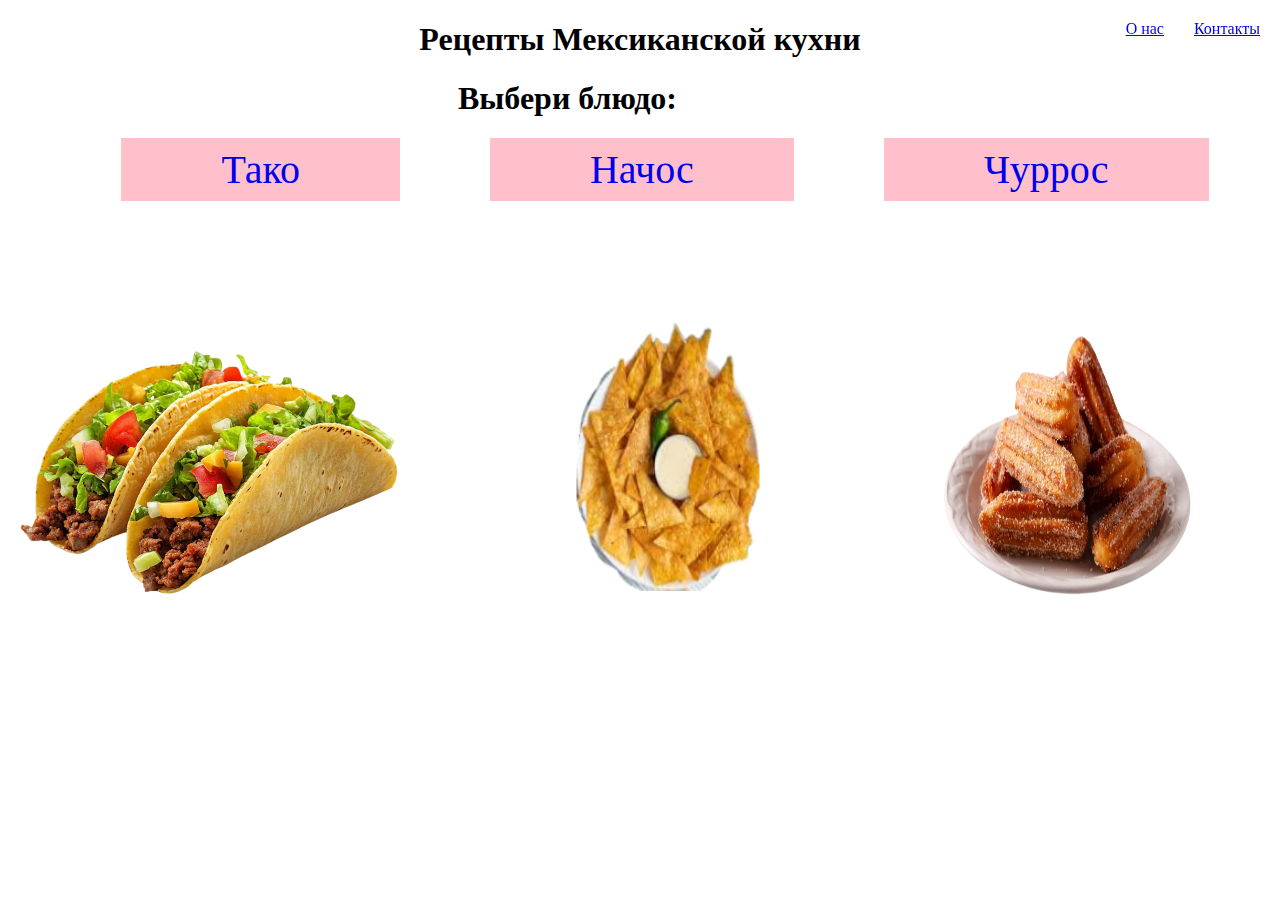
<file: index.html>
<!DOCTYPE html>
<html lang="ru">
<head>
    <meta charset="UTF-8">
    <meta name="viewport" content="width=device-width, initial-scale=1.0">
    <title>Recipes</title>
    <link rel="stylesheet" href="style.css">
</head>
<body id="mainpage">
   <h1 class="title">Рецепты Мексиканской кухни</h1>
   <h1 class="vybor">Выбери блюдо:</h1>
    <ul class="nav">  
    <li><a class="cj" href="recipes/tako.html"> Тако </a></li>
    <li><a class="cj" href="recipes/nachos.html"> Начос</a></li>
    <li><a class="cj" href="recipes/churros.html">Чуррос</a></li>
    </ul>
    <div class="panel">
    <a href="https://t.me/elyasuperova">О нас</a>
    <a href="https://t.me/elyasuperova">Контакты</a>
    </div>
    <div class="photos">
      <img src="images/такос.png" alt="Тут должно быть Тако...">
      <img src="images/начос.png" alt="Тут должен быть Начос...">
      <img src="images/чуррос.png" alt="Тут должен быть Чуррос...">
    </div>
    <!-- 
    <input type="text" placeholder="Введите текст">
    <div id="some_id" title="daundaun">Some text</div>
  <p class="main_text">Lorem, ipsum dolor sit amet consectetur adipisicing elit. Necessitatibus, perferendis nam eum id veritatis asperiores voluptates esse corrupti ea distinctio obcaecati repellat doloribus laudantium temporibus nihil pariatur laborum suscipit mollitia.</p>
    <div class="block">Simple Dimple net pop It :D</div>

    <span class="Spanne">SIMLOE </span>
  <div id="some_block">+</div>
    <div id="first" class="block"></div>
    <div id="second" class="block"></div>
    <div id="header">Шапка</div>
    <div id="main">Основная часть</div>
    <div id="aside">Боковая часть</div>
    <div id="footer">Футер</div>
-->

</body>
</html>
</file>
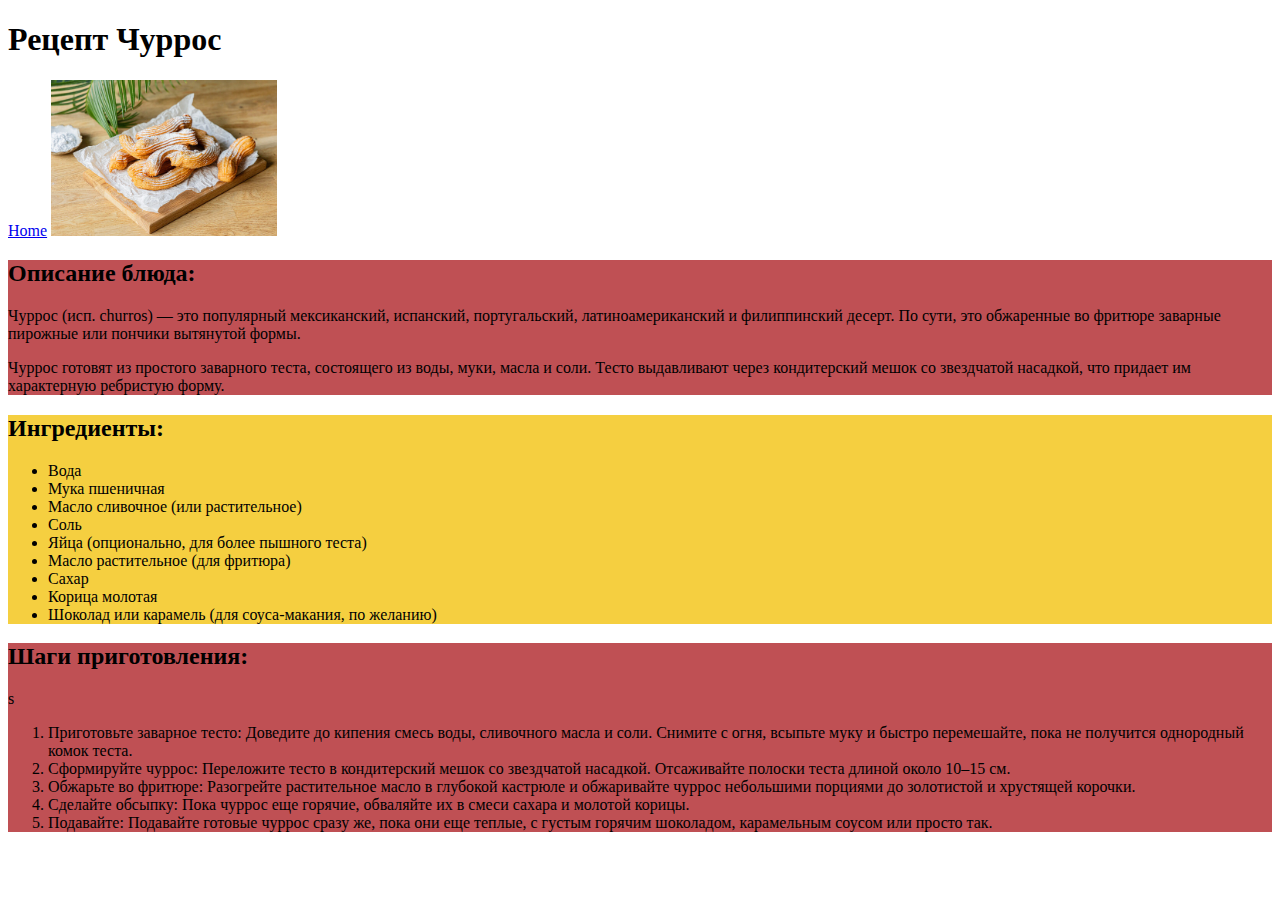
<file: recipes/churros.html>
<!DOCTYPE html>
<html lang="ru">
<head>
    <meta charset="UTF-8">
    <meta name="viewport" content="width=device-width, initial-scale=1.0">
    <title>Чуррос</title>
    <link rel="stylesheet" href="../style.css">
</head>
<body>
    <h1>Рецепт Чуррос</h1>
    <a href="../index.html">Home</a>
    <img src="../images/churros.png" alt="Так выглядит Чуррос">
    <div class="opisanie"><h2>Описание блюда:</h2>
    <p>Чуррос (исп. churros) — это популярный мексиканский, испанский, португальский, латиноамериканский и филиппинский десерт. По сути, это обжаренные во фритюре заварные пирожные или пончики вытянутой формы.</p>
    <p>Чуррос готовят из простого заварного теста, состоящего из воды, муки, масла и соли. Тесто выдавливают через кондитерский мешок со звездчатой насадкой, что придает им характерную ребристую форму.</p>
    </div>
    <div class="ingr"><h2>Ингредиенты:</h2>
    <ul>
        <li>Вода</li>
        <li>Мука пшеничная</li>
        <li>Масло сливочное (или растительное)</li>
        <li>Соль</li>
        <li>Яйца (опционально, для более пышного теста)</li>
        <li>Масло растительное (для фритюра)</li>
        <li>Сахар</li>
        <li>Корица молотая</li>
        <li>Шоколад или карамель (для соуса-макания, по желанию)</li>
     </ul></div>
     <div class="shagi"><h2>Шаги приготовления:</h2>s
     <ol> 
        <li>Приготовьте заварное тесто: Доведите до кипения смесь воды, сливочного масла и соли. Снимите с огня, всыпьте муку и быстро перемешайте, пока не получится однородный комок теста.</li>
        <li>Сформируйте чуррос: Переложите тесто в кондитерский мешок со звездчатой насадкой. Отсаживайте полоски теста длиной около 10–15 см.</li>
        <li>Обжарьте во фритюре: Разогрейте растительное масло в глубокой кастрюле и обжаривайте чуррос небольшими порциями до золотистой и хрустящей корочки.</li>
        <li>Сделайте обсыпку: Пока чуррос еще горячие, обваляйте их в смеси сахара и молотой корицы.</li>
        <li>Подавайте: Подавайте готовые чуррос сразу же, пока они еще теплые, с густым горячим шоколадом, карамельным соусом или просто так.</li>
     </ol></div>


</body>
</html>
</file>
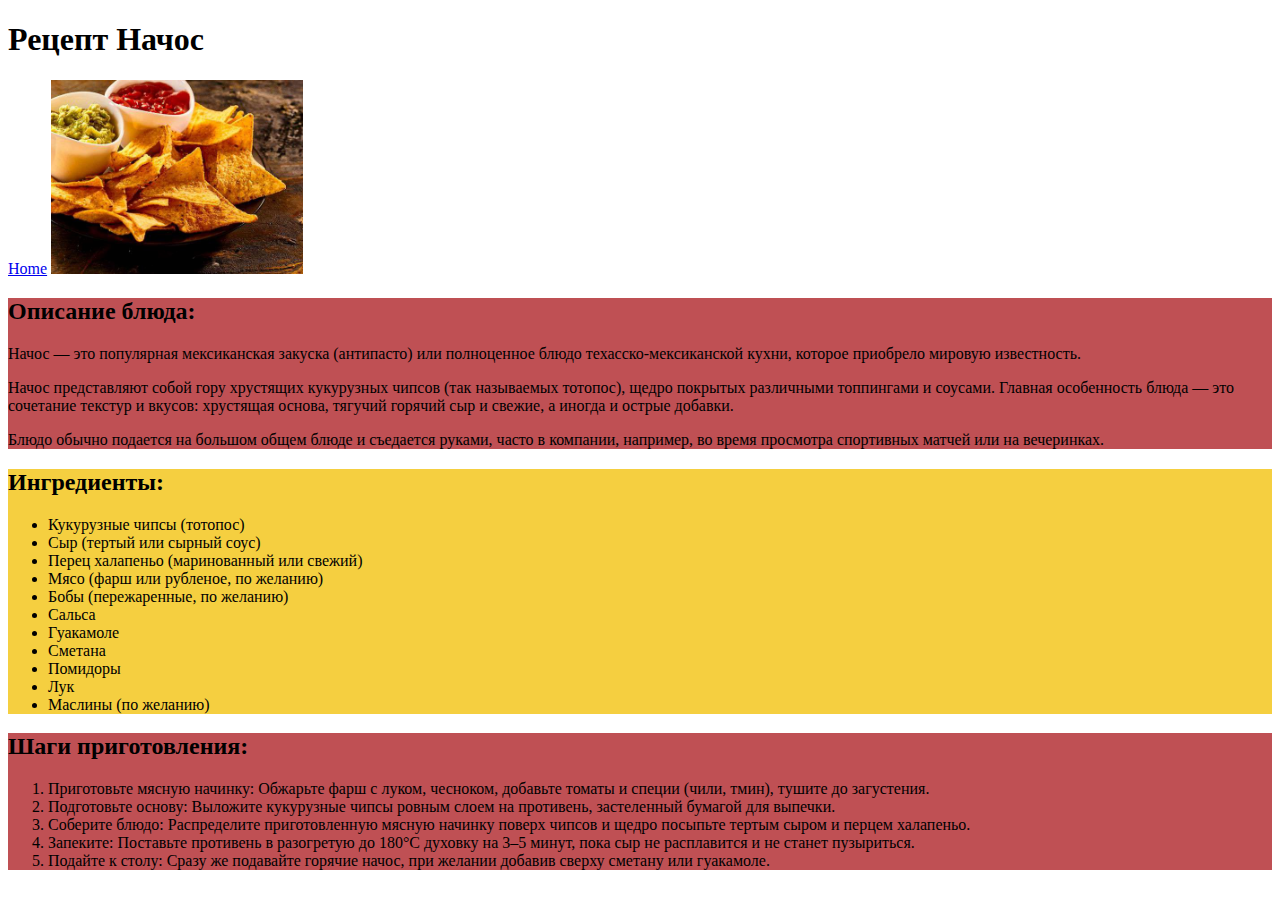
<file: recipes/nachos.html>
<!DOCTYPE html>
<html lang="ru">
<head>
    <meta charset="UTF-8">
    <meta name="viewport" content="width=device-width, initial-scale=1.0">
    <title>Начос</title>
    <link rel="stylesheet" href="../style.css">
</head>
<body>
    <h1>Рецепт Начос</h1>
    <a href="../index.html">Home</a>
    <img src="../images/nachos.png" alt="Так выглядит Начос">
    <div class="opisanie"><h2>Описание блюда:</h2>
    <p>Начос — это популярная мексиканская закуска (антипасто) или полноценное блюдо техасско-мексиканской кухни, которое приобрело мировую известность.</p>
    <p>Начос представляют собой гору хрустящих кукурузных чипсов (так называемых тотопос), щедро покрытых различными топпингами и соусами. Главная особенность блюда — это сочетание текстур и вкусов: хрустящая основа, тягучий горячий сыр и свежие, а иногда и острые добавки.</p>
    <p>Блюдо обычно подается на большом общем блюде и съедается руками, часто в компании, например, во время просмотра спортивных матчей или на вечеринках.</p>
    </div>
    <div class="ingr"><h2>Ингредиенты:</h2>
    <ul>
        <li>Кукурузные чипсы (тотопос)</li>
        <li>Сыр (тертый или сырный соус)</li>
        <li>Перец халапеньо (маринованный или свежий)</li>
        <li>Мясо (фарш или рубленое, по желанию)</li>
        <li>Бобы (пережаренные, по желанию)</li>
        <li>Сальса</li>
        <li>Гуакамоле</li>
        <li>Сметана</li>
        <li>Помидоры</li>
        <li>Лук</li>
        <li>Маслины (по желанию)</li>
    </ul> </div>
    <div class="shagi"><h2>Шаги приготовления:</h2>
    <ol>
        <li>Приготовьте мясную начинку: Обжарьте фарш с луком, чесноком, добавьте томаты и специи (чили, тмин), тушите до загустения.</li>
    <li>Подготовьте основу: Выложите кукурузные чипсы ровным слоем на противень, застеленный бумагой для выпечки.</li>
    <li>Соберите блюдо: Распределите приготовленную мясную начинку поверх чипсов и щедро посыпьте тертым сыром и перцем халапеньо.</li>
    <li>Запеките: Поставьте противень в разогретую до 180°C духовку на 3–5 минут, пока сыр не расплавится и не станет пузыриться.</li>
    <li>Подайте к столу: Сразу же подавайте горячие начос, при желании добавив сверху сметану или гуакамоле.</li>
 </ol></div>
</body>
</html>
</file>
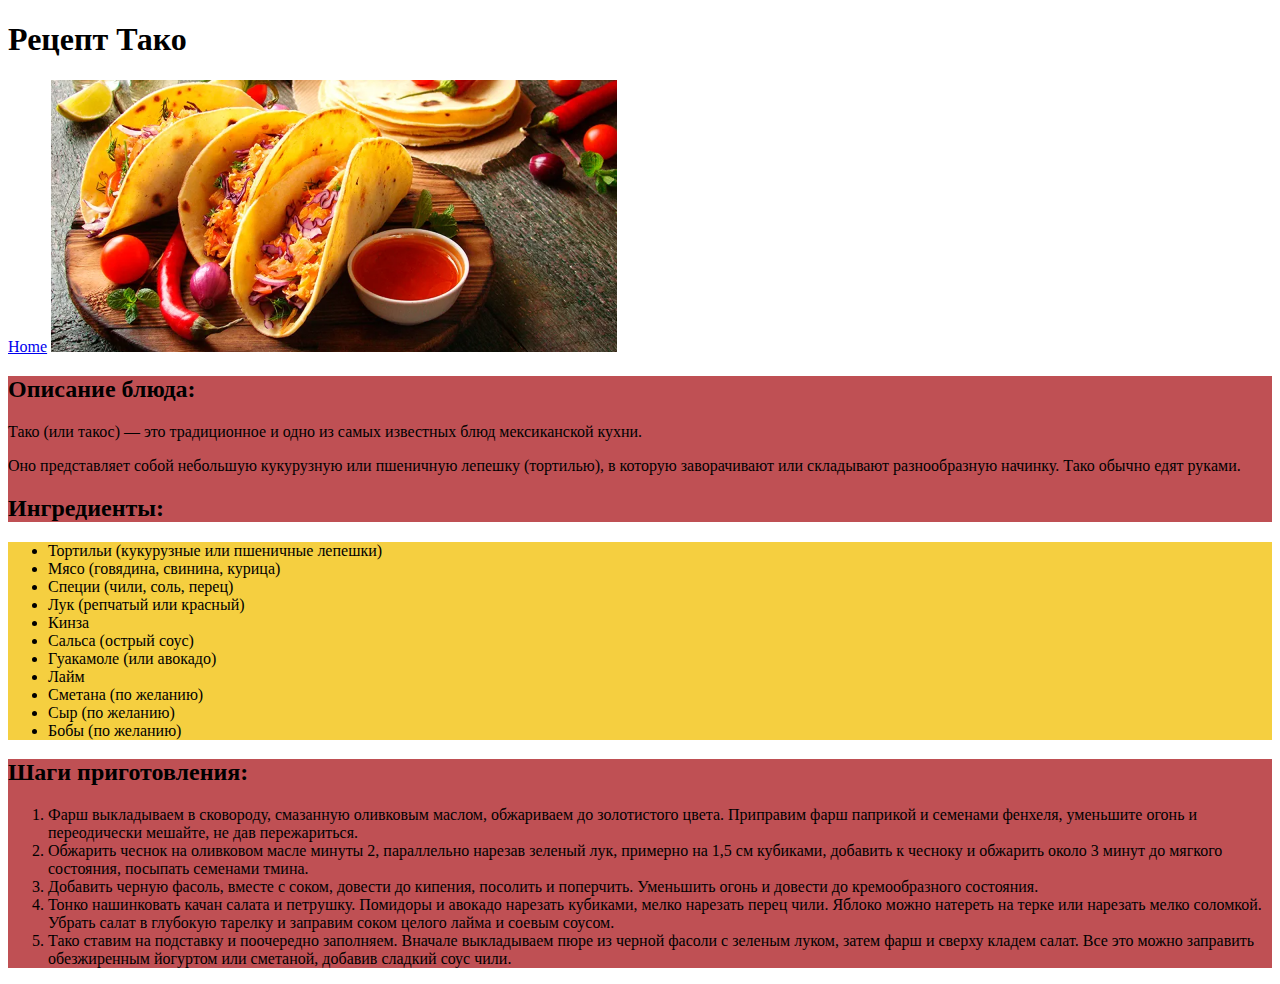
<file: recipes/tako.html>
<!DOCTYPE html>
<html lang="ru">
<head>
    <meta charset="UTF-8">
    <meta name="viewport" content="width=device-width, initial-scale=1.0">
    <title>Tako</title>
    <link rel="stylesheet" href="../style.css">
</head>
<body>
    <div class="takotitle"><h1>Рецепт Тако</h1></div>
    <a class="home" href="../index.html">Home</a>
   <img src="../images/tako.png" alt="Так выглядит Тако">
   <div class="opisanie"><h2>Описание блюда:</h2>
   <p>Тако (или такос) — это традиционное и одно из самых известных блюд мексиканской кухни.</p>
    <p>Оно представляет собой небольшую кукурузную или пшеничную лепешку (тортилью), в которую заворачивают или складывают разнообразную начинку. Тако обычно едят руками. </p>

    <h2>Ингредиенты:</h2></div>
    <div class="ingr">
    <ul>
        <li>Тортильи (кукурузные или пшеничные лепешки)</li>
        <li>Мясо (говядина, свинина, курица)</li>
        <li>Специи (чили, соль, перец)</li>
        <li>Лук (репчатый или красный)</li>
        <li>Кинза</li>
        <li>Сальса (острый соус)</li>
        <li>Гуакамоле (или авокадо)</li>
        <li>Лайм</li>
        <li>Сметана (по желанию)</li>
        <li>Сыр (по желанию)</li>
        <li>Бобы (по желанию)</li>
    </ul>
    </div>
    <div class="shagi">
    <h2>Шаги приготовления:</h2>
    <ol>
        <li> Фарш выкладываем в сковороду, смазанную оливковым маслом, обжариваем до золотистого цвета. Приправим фарш паприкой и семенами фенхеля, уменьшите огонь и переодически мешайте, не дав пережариться. </li>
        <li>Обжарить чеснок на оливковом масле минуты 2, параллельно нарезав зеленый лук, примерно на 1,5 см кубиками, добавить к чесноку и обжарить около 3 минут до мягкого состояния, посыпать семенами тмина. </li>
        <li> Добавить черную фасоль, вместе с соком, довести до кипения, посолить и поперчить. Уменьшить огонь и довести до кремообразного состояния.</li>
        <li>Тонко нашинковать качан салата и петрушку. Помидоры и авокадо нарезать кубиками, мелко нарезать перец чили. Яблоко можно натереть на терке или нарезать мелко соломкой. Убрать салат в глубокую тарелку и заправим соком целого лайма и соевым соусом. </li>
        <li>Тако ставим на подставку и поочередно заполняем. Вначале выкладываем пюре из черной фасоли с зеленым луком, затем фарш и сверху кладем салат. Все это можно заправить обезжиренным йогуртом или сметаной, добавив сладкий соус чили. </li>
    </ol>
</div>
</body>
</html>
</file>
<file: style.css>
/*.cj:hover {
    background-color: lawngreen;
    text-decoration: overline;
    cursor: pointer; 
    
}

.cj:active {
    text-decoration: line-through;
}

.cj:visited {
    text-decoration: line-through;
    color: violet
}

input:focus {color:red}
input {color: blue}
input:disabled {}

.shma:not(:empty) {color: grey;}

#some_id::before {
    content: attr(title);
    color: brown;
    text-decoration: line-through;
}

.shma::first-letter {
    color: green
}

h1:last-of-type {
    text-decoration: line-through;
}

body {
   
    color: #f5b051;
    background: url(https://encrypted-tbn0.gstatic.com/images?q=tbn:ANd9GcRTRvudoRd1KhVi7mpBhBAWZ1qjWldrx8UhKg&s) no-repeat ;
    background-size: cover;
    background-attachment: fixed;}

    .main_text {
        color:#000;
        text-align:center;
        font-size: 1.3em;
        font-style: italic;
        font-weight:bold;
        font-family:'Franklin Gothic Medium', 'Arial Narrow', Arial, sans-serif;
        text-transform:capitalize;
        word-spacing: 7px;
       text-decoration:line-through;
    }

    .block {
        background: red;
        height: 200px;
        width: 300px;
        border: 7px dotted silver;  
        border-bottom: 0;
        border-top-style: solid;
        border-style:double;
        border-radius:100px 900px 50px 189px;
        opacity: 0.9;
        margin: 200px 50px;
        padding-top: 200px;
        background-color: indigo;

        
    }

    * {
        margin: 0;
        padding: 0;
    }

    .Spanne { 
        background: red;
        height: 200px;
        width: 300px;
        border: 7px dotted silver;  
        border-bottom: 0;
        border-top-style: solid;
        border-style:double;
        border-radius:100px 900px 50px 189px;
        opacity: 0.9;
        margin: 200px 50px;
        padding-top: 200px;
        background-color: indigo;

        display: block;

    }

    .Spanne:hover {
        background-color: lime;
    }

    .block {
        width: 200px;
        height: 200px;
        margin: 20px;
        background: red;
    }

    #first {
        float: left;
    }

    #second {
        background: blue;
        float: right;
    }*/

/*
    #header, #footer {
        width: 100%;
        height: 70px;
        text-align: center;
        border-bottom: 4px solid silver;
        background: #333;
        color: #fff;
        line-height: 70px; /* указал 50пикс и текст встал посередине 
        margin-bottom: 50px;
        float: left;
    }*/
/*
 #main {
            width: 50%;
            margin-left: 10%;
            background: #fafafa;
            border: 1px solid silver;
            padding: 20px 2.5%; /*padding - внутренний отступ*, первое значение - сверху и снизу, второе - сбоку
            float: left; /*позиционирование слева
        }

        #aside {
            width: 20%;
            padding: 20px 2.5%;
            margin-right: 10%;
            background: #fafafa;
            border: 1px solid silver;
            position: relative;
            bottom: -50px;
            right: -600px;
        }


    #footer {
        margin-bottom: 0;
        margin-top: 50px;
        border-bottom: 0;
        border-top: 4px solid silver; бордер - типо обводка. в данном случае сверху (топ)
       
    }
    
body{
    height: 2000px;
}

    #some_block {
        background: red;
        color: white;
        width: 50px;
        height: 50px;
        line-height: 50px;
        border-radius: 50%;
        text-align: center;
        position: fixed;
        left: 50px;
        top: 50px;
    }*/
/*
    #nav {
        list-style: none;
        display: block;
        float: left;
        width: 50%;
        margin-left: 25%;
        text-align: center;
        margin-bottom: 50px;

    }

    #nav li {
        display: block;
    
        border: 1px solid silver;
        padding: 0 20px; 
        cursor: pointer;
    }

    #nav li:hover {
        color: chartreuse;
        background: #333;
        border-radius: 5px;
        border-color: chartreuse;
    }
*/



.title {
    text-align: center;
}


.vybor {
    margin-left: 50px;
    margin-left: 450px;
    
}

.cj{
    font-size: 40px;
}

a:hover {
    color: #b3a06f;
}

#mainpage {
    background-image: url(https://wallscloud.net/img/resize/1920/1080/MM/2018-07-03-783AA802-99D8-40CB-BD9D-C0B62361EF2C.jpeg);
    background-repeat: no-repeat;
    background-size: cover;

}

ul li .cj {
    margin-bottom: 30px;
    background-color: pink;
    margin-left: 50px;
    display: inline-block;
    text-align: center;
}

.nav {
    list-style: none;
    padding: 0;
    display: flex;
    justify-content: center;
    margin: 20px 0;
    gap: 40px;

}

.nav li a {
    display: inline-block;
    padding: 8px 100px;
   text-decoration: none;
 }

 .panel {
    position: fixed;
    top: 20px;
    right: 20px;
    display: flex;
    gap: 30px;
    margin-left: 40px;
}

.photos {
    display: flex;
    justify-content: center;
    gap: 80px;
    margin-top: 40px;
}

.photos img {
    width: 400px;
    height: auto;
    display: block;
}

.photos img:nth-child(3) {
    margin-top: -50px;
    margin-bottom: 70px;
}

.photos img:nth-child(2) {
    margin-top: 50px;
    margin-bottom: 80px;

}




.opisanie {
    background-color: rgba(170, 21, 27, 0.75);
}

.ingr {
    background-color: rgba(241, 191, 0, 0.75);
}

.shagi {
    background-color:rgba(170, 21, 27, 0.75);
}
</file>
